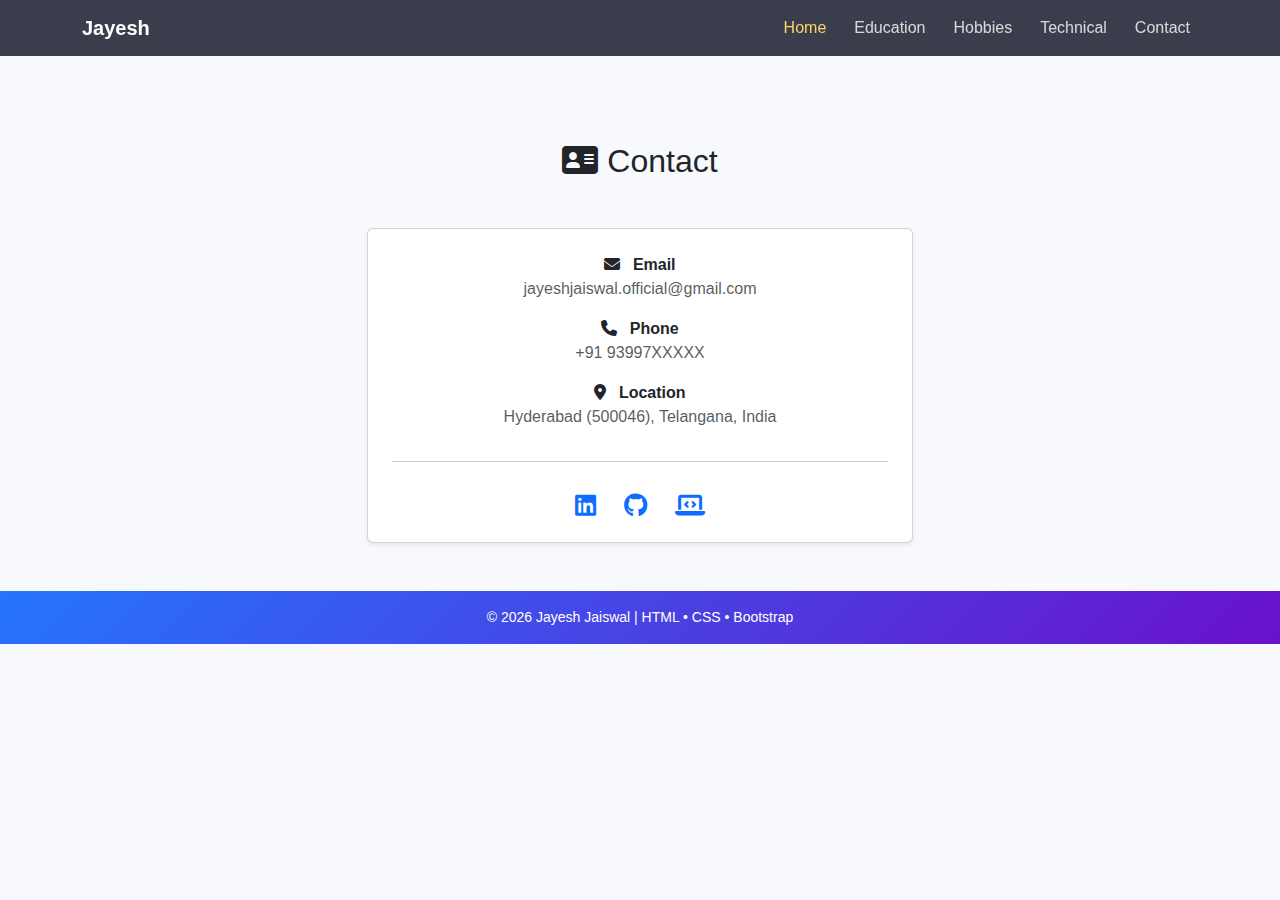
<file: contact.html>
<!DOCTYPE html>
<html lang="en">
<head>
  <meta charset="UTF-8">
  <title>Jayesh Jaiswal | Contact</title>

  <!-- Bootstrap -->
  <link
    href="https://cdn.jsdelivr.net/npm/bootstrap@5.3.2/dist/css/bootstrap.min.css"
    rel="stylesheet"
  >

  <!-- Font Awesome -->
  <link
    rel="stylesheet"
    href="https://cdnjs.cloudflare.com/ajax/libs/font-awesome/6.5.1/css/all.min.css"
  >

  <!-- Custom CSS -->
  <link rel="stylesheet" href="css/style.css">
</head>
<body>

<!-- HEADER -->
<div id="header"></div>

<!-- PAGE CONTENT -->
<section class="container mt-5 pt-4">
  <h2 class="text-center mb-5">
    <i class="fas fa-address-card"></i> Contact
  </h2>

  <div class="row justify-content-center">
    <div class="col-md-6">

      <div class="card shadow-sm p-4 text-center">

        <p class="mb-3">
          <i class="fas fa-envelope me-2"></i>
          <strong>Email</strong><br>
          <span class="text-muted">
            jayeshjaiswal.official@gmail.com
          </span>
        </p>

        <p class="mb-3">
          <i class="fas fa-phone me-2"></i>
          <strong>Phone</strong><br>
          <span class="text-muted">
            +91 93997XXXXX
          </span>
        </p>

        <p class="mb-3">
          <i class="fas fa-location-dot me-2"></i>
          <strong>Location</strong><br>
          <span class="text-muted">
            Hyderabad (500046), Telangana, India
          </span>
        </p>

        <hr>

        <!-- Social Links -->
        <div class="mt-3">
          <a
            href="https://www.linkedin.com/in/jayesh-jaiswal-kv/"
            target="_blank"
            class="me-4 text-decoration-none"
          >
            <i class="fab fa-linkedin fa-xl"></i>
          </a>

          <a
            href="https://github.com/Jayeshjaiswal546"
            target="_blank"
            class="me-4 text-decoration-none"
          >
            <i class="fab fa-github fa-xl"></i>
          </a>

          <a
            href="https://leetcode.com/u/jayeshjaiswal/"
            target="_blank"
            class="text-decoration-none"
          >
            <i class="fas fa-laptop-code fa-xl"></i>
          </a>
        </div>

      </div>

    </div>
  </div>
</section>

<!-- FOOTER -->
<div id="footer"></div>

<!-- JS -->
<script src="js/include.js"></script>
<script src="https://cdn.jsdelivr.net/npm/bootstrap@5.3.2/dist/js/bootstrap.bundle.min.js"></script>
</body>
</html>
</file>
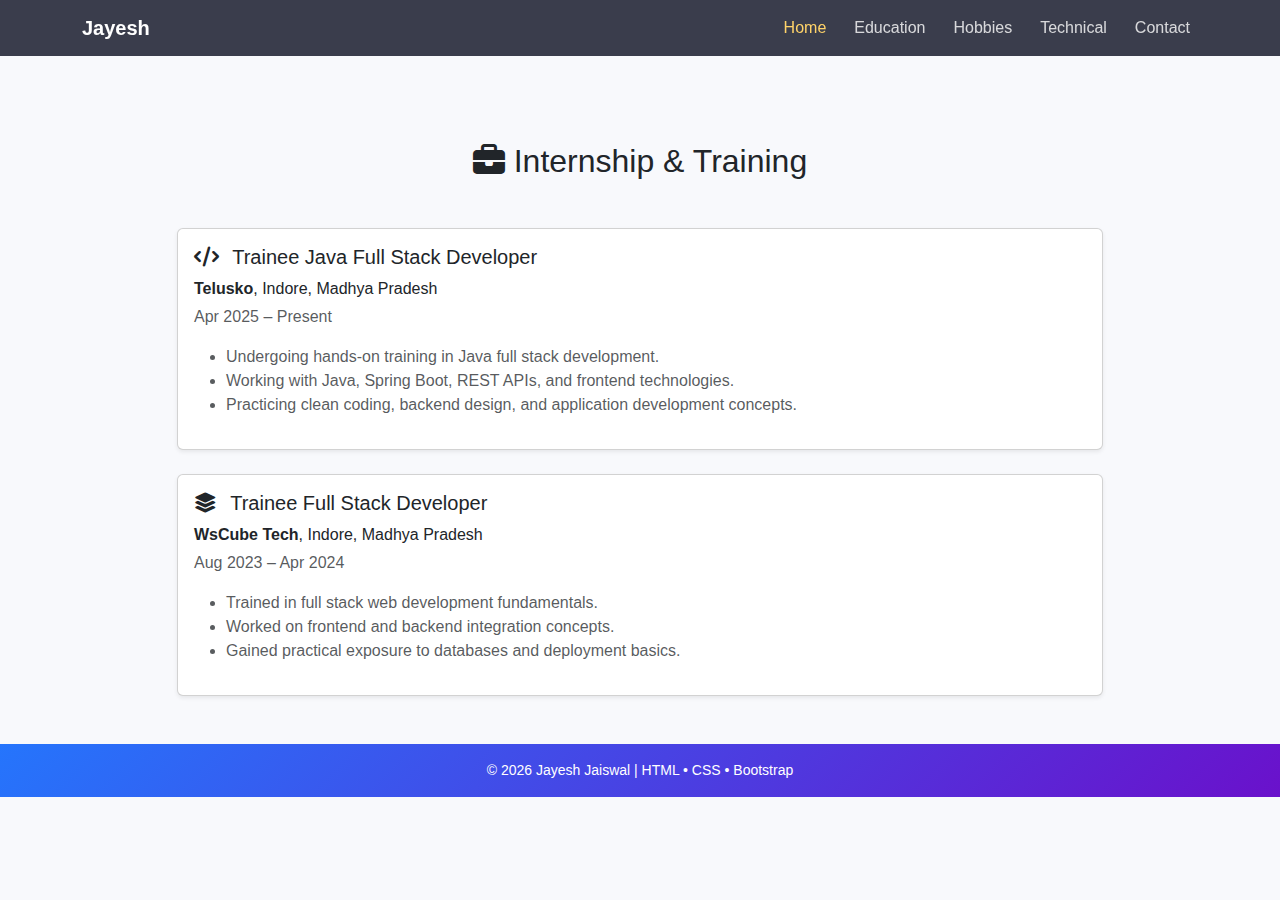
<file: internship.html>
<!DOCTYPE html>
<html lang="en">
<head>
  <meta charset="UTF-8">
  <title>Jayesh Jaiswal | Internship & Training</title>

  <!-- Bootstrap -->
  <link
    href="https://cdn.jsdelivr.net/npm/bootstrap@5.3.2/dist/css/bootstrap.min.css"
    rel="stylesheet"
  >

  <!-- Font Awesome -->
  <link
    rel="stylesheet"
    href="https://cdnjs.cloudflare.com/ajax/libs/font-awesome/6.5.1/css/all.min.css"
  >

  <!-- Custom CSS -->
  <link rel="stylesheet" href="css/style.css">
</head>
<body>

<!-- HEADER -->
<div id="header"></div>

<!-- PAGE CONTENT -->
<section class="container mt-5 pt-4">
  <h2 class="text-center mb-5">
    <i class="fas fa-briefcase"></i> Internship & Training
  </h2>

  <div class="row justify-content-center">
    <div class="col-md-10">

      <!-- Telusko -->
      <div class="card mb-4 shadow-sm">
        <div class="card-body">
          <h5 class="card-title">
            <i class="fas fa-code me-2"></i>
            Trainee Java Full Stack Developer
          </h5>
          <p class="mb-1">
            <strong>Telusko</strong>, Indore, Madhya Pradesh
          </p>
          <p class="text-muted mb-3">
            Apr 2025 – Present
          </p>
          <ul class="text-muted">
            <li>Undergoing hands-on training in Java full stack development.</li>
            <li>Working with Java, Spring Boot, REST APIs, and frontend technologies.</li>
            <li>Practicing clean coding, backend design, and application development concepts.</li>
          </ul>
        </div>
      </div>

      <!-- WsCube Tech -->
      <div class="card shadow-sm">
        <div class="card-body">
          <h5 class="card-title">
            <i class="fas fa-layer-group me-2"></i>
            Trainee Full Stack Developer
          </h5>
          <p class="mb-1">
            <strong>WsCube Tech</strong>, Indore, Madhya Pradesh
          </p>
          <p class="text-muted mb-3">
            Aug 2023 – Apr 2024
          </p>
          <ul class="text-muted">
            <li>Trained in full stack web development fundamentals.</li>
            <li>Worked on frontend and backend integration concepts.</li>
            <li>Gained practical exposure to databases and deployment basics.</li>
          </ul>
        </div>
      </div>

    </div>
  </div>
</section>

<!-- FOOTER -->
<div id="footer"></div>

<!-- JS -->
<script src="js/include.js"></script>
<script src="https://cdn.jsdelivr.net/npm/bootstrap@5.3.2/dist/js/bootstrap.bundle.min.js"></script>
</body>
</html>
</file>
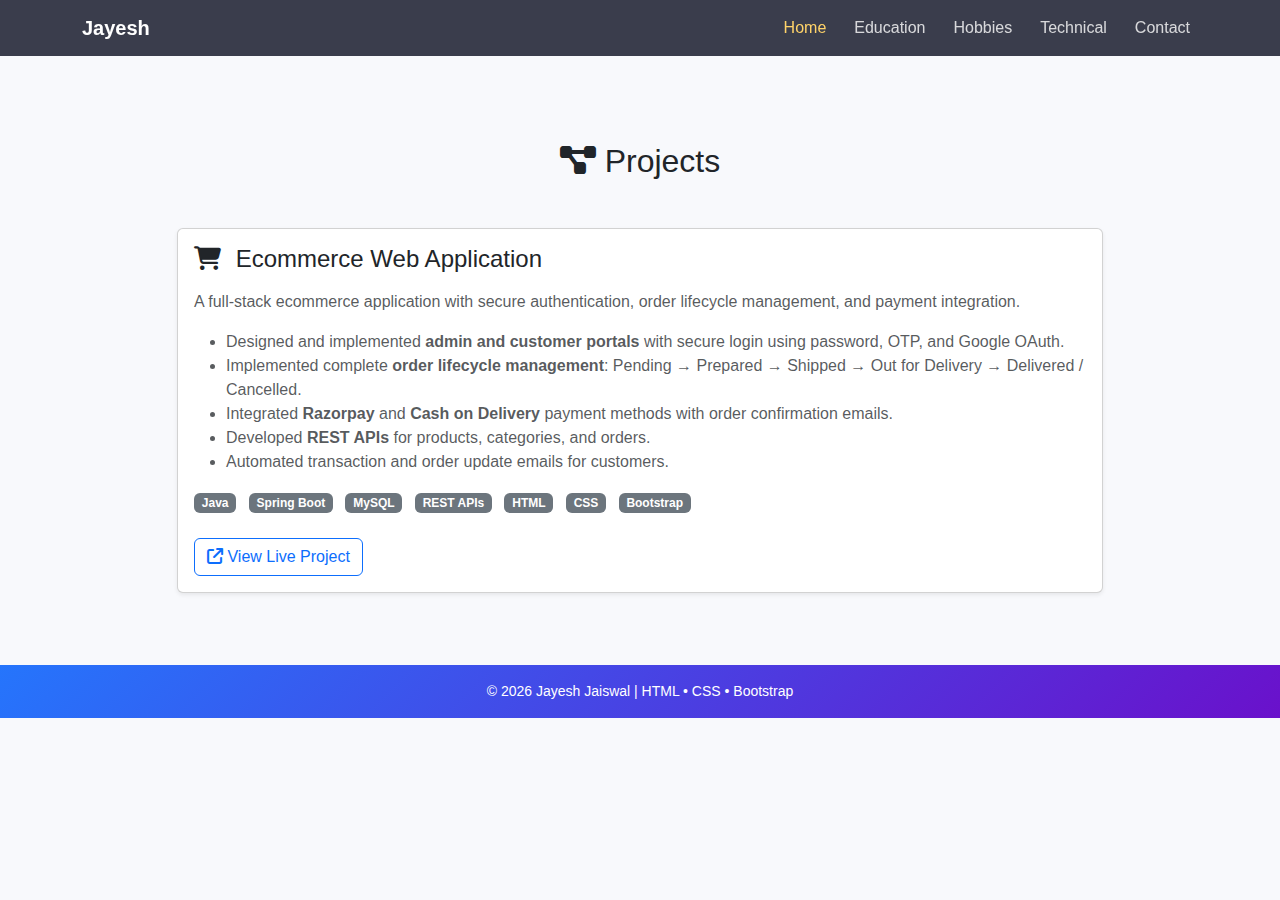
<file: projects.html>
<!DOCTYPE html>
<html lang="en">
<head>
  <meta charset="UTF-8">
  <title>Jayesh Jaiswal | Projects</title>

  <!-- Bootstrap -->
  <link
    href="https://cdn.jsdelivr.net/npm/bootstrap@5.3.2/dist/css/bootstrap.min.css"
    rel="stylesheet"
  >

  <!-- Font Awesome -->
  <link
    rel="stylesheet"
    href="https://cdnjs.cloudflare.com/ajax/libs/font-awesome/6.5.1/css/all.min.css"
  >

  <!-- Custom CSS -->
  <link rel="stylesheet" href="css/style.css">
</head>
<body>

<!-- HEADER -->
<div id="header"></div>

<!-- PAGE CONTENT -->
<section class="container mt-5 pt-4">
  <h2 class="text-center mb-5">
    <i class="fas fa-diagram-project"></i> Projects
  </h2>

  <div class="row justify-content-center">
    <div class="col-md-10">

      <!-- Ecommerce Project -->
      <div class="card shadow-sm mb-4">
        <div class="card-body">

          <h4 class="card-title mb-3">
            <i class="fas fa-cart-shopping me-2"></i>
            Ecommerce Web Application
          </h4>

          <p class="text-muted mb-3">
            A full-stack ecommerce application with secure authentication,
            order lifecycle management, and payment integration.
          </p>

          <ul class="text-muted">
            <li>
              Designed and implemented <strong>admin and customer portals</strong>
              with secure login using password, OTP, and Google OAuth.
            </li>
            <li>
              Implemented complete <strong>order lifecycle management</strong>:
              Pending → Prepared → Shipped → Out for Delivery → Delivered / Cancelled.
            </li>
            <li>
              Integrated <strong>Razorpay</strong> and <strong>Cash on Delivery</strong>
              payment methods with order confirmation emails.
            </li>
            <li>
              Developed <strong>REST APIs</strong> for products, categories, and orders.
            </li>
            <li>
              Automated transaction and order update emails for customers.
            </li>
          </ul>

          <!-- Tech stack -->
          <div class="mt-3">
            <span class="badge bg-secondary me-2">Java</span>
            <span class="badge bg-secondary me-2">Spring Boot</span>
            <span class="badge bg-secondary me-2">MySQL</span>
            <span class="badge bg-secondary me-2">REST APIs</span>
            <span class="badge bg-secondary me-2">HTML</span>
            <span class="badge bg-secondary me-2">CSS</span>
            <span class="badge bg-secondary me-2">Bootstrap</span>
          </div>

          <!-- Project link -->
          <div class="mt-4">
            <a
              href="https://www.jayeshkv.site"
              target="_blank"
              class="btn btn-outline-primary"
            >
              <i class="fas fa-arrow-up-right-from-square"></i>
              View Live Project
            </a>
          </div>

        </div>
      </div>

    </div>
  </div>
</section>

<!-- FOOTER -->
<div id="footer"></div>

<!-- JS -->
<script src="js/include.js"></script>
<script src="https://cdn.jsdelivr.net/npm/bootstrap@5.3.2/dist/js/bootstrap.bundle.min.js"></script>
</body>
</html>
</file>
<file: css/style.css>
/* ===== GLOBAL ===== */
body {
  padding-top: 70px;
  font-family: 'Segoe UI', sans-serif;
  background-color: #f8f9fc;
}

/* ===== NAVBAR ===== */
.navbar {
  background: rgba(25, 28, 45, 0.85);
  backdrop-filter: blur(10px);
}

.navbar-brand,
.navbar .nav-link {
  color: #ffffff !important;
}

.navbar .nav-link {
  margin-left: 12px;
  opacity: 0.8;
  transition: all 0.3s ease;
}

.navbar .nav-link:hover,
.navbar .nav-link.active {
  opacity: 1;
  color: #ffd369 !important;
}

/* ===== HERO ===== */
.hero {
  height: 85vh;
  background: linear-gradient(135deg, #6a11cb, #2575fc);
  display: flex;
  align-items: center;
  justify-content: center;
  text-align: center;
  color: white;
}

.hero h1 {
  font-size: 3rem;
  animation: fadeDown 1.2s ease;
}

.hero p {
  margin-top: 12px;
  opacity: 0.9;
  animation: fadeUp 1.2s ease;
}

.hero .btn {
  margin-top: 28px;
  background-color: #ffd369;
  border: none;
  color: #000;
  transition: all 0.3s ease;
}

.hero .btn:hover {
  transform: translateY(-2px);
  box-shadow: 0 10px 25px rgba(0,0,0,0.2);
}

/* ===== FOOTER ===== */
.footer {
  padding: 25px 0;
  background: linear-gradient(135deg, #2575fc, #6a11cb);
  color: white;
  font-size: 14px;
}

/* ===== ANIMATIONS ===== */
@keyframes fadeDown {
  from { opacity: 0; transform: translateY(-20px); }
  to { opacity: 1; transform: translateY(0); }
}

@keyframes fadeUp {
  from { opacity: 0; transform: translateY(20px); }
  to { opacity: 1; transform: translateY(0); }
}

.hero .btn {
  background-color: #ffd369;
  color: #000;
  border: none;
  transition: all 0.3s ease;
}

.hero .btn-outline-light {
  background: transparent;
  color: #fff;
  border: 1px solid #fff;
}

.hero .btn:hover {
  transform: translateY(-2px);
  box-shadow: 0 8px 20px rgba(0,0,0,0.25);
}

.hero a i {
  transition: transform 0.3s ease;
}

.hero a:hover i {
  transform: scale(1.2);
}
</file>
